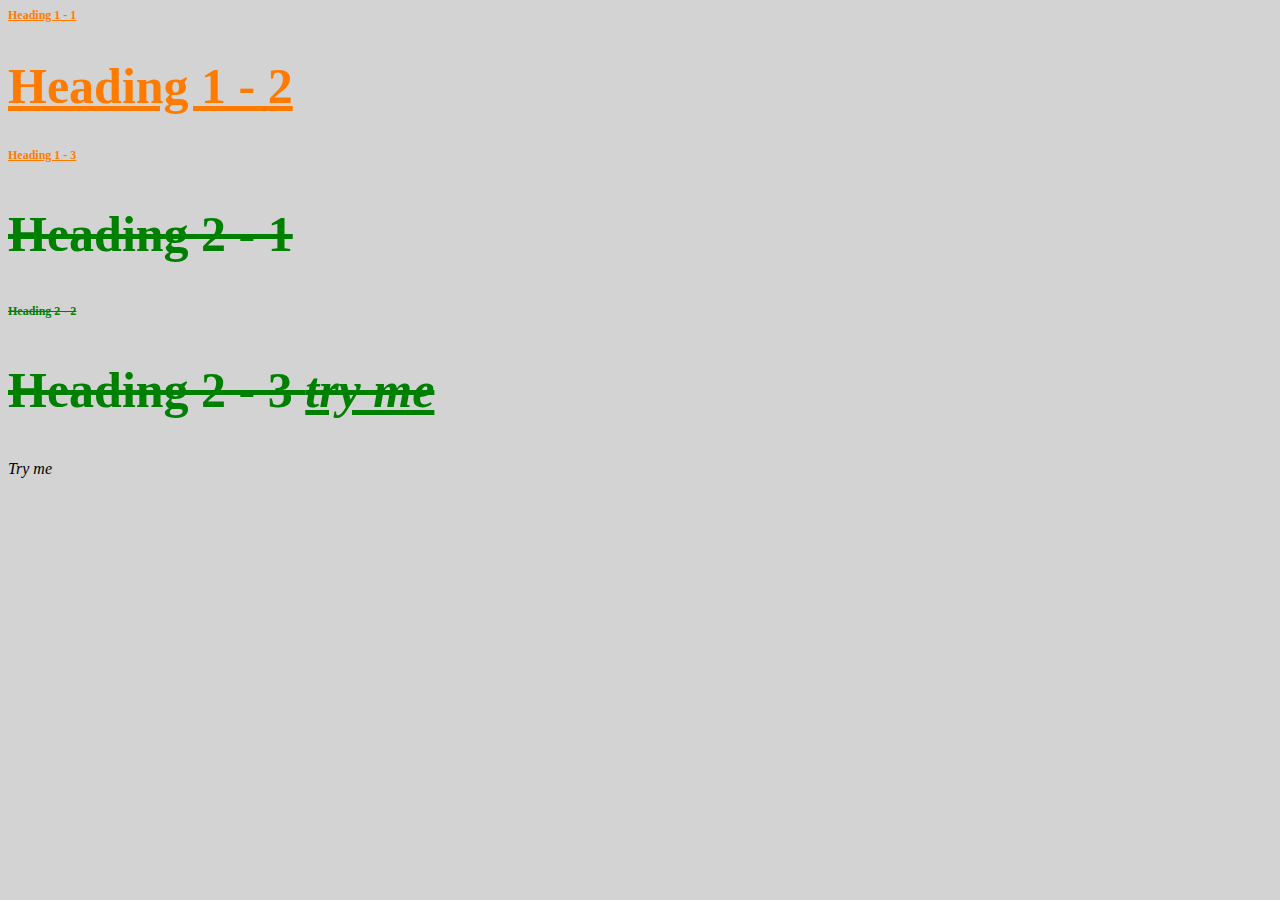
<file: stylish.html>
<!DOCTYPE html>
<html lang="en">
<head>
    <title>Stylish</title>
    <link rel="stylesheet" type="text/css"
    href="css/test.css">

</head>
<body>

<h1 class="small">Heading 1 - 1 </h1>
<h1>Heading 1 - 2 </h1>
<h1 class="small">Heading 1 - 3 </h1>
<h2>Heading 2 - 1 </h2>
<h2 class="small">Heading 2 - 2 </h2>
<h2>Heading 2 - 3 <span>try me</span></h2>

<span>Try me</span>
    
</body>
</html>
</file>
<file: css/test.css>
body{
    background-color:lightgrey ;
}

h1{
    color: rgb(255, 123, 0);
    font-size: 50px; 
    text-decoration: underline;
}

h2{
    font-size: 50px;
    color: green;
    text-decoration:line-through;
}

.small{
    font-size:12px;
}

span{
    font-style: italic;
}
h2 span{
    text-decoration:underline;
}
</file>
